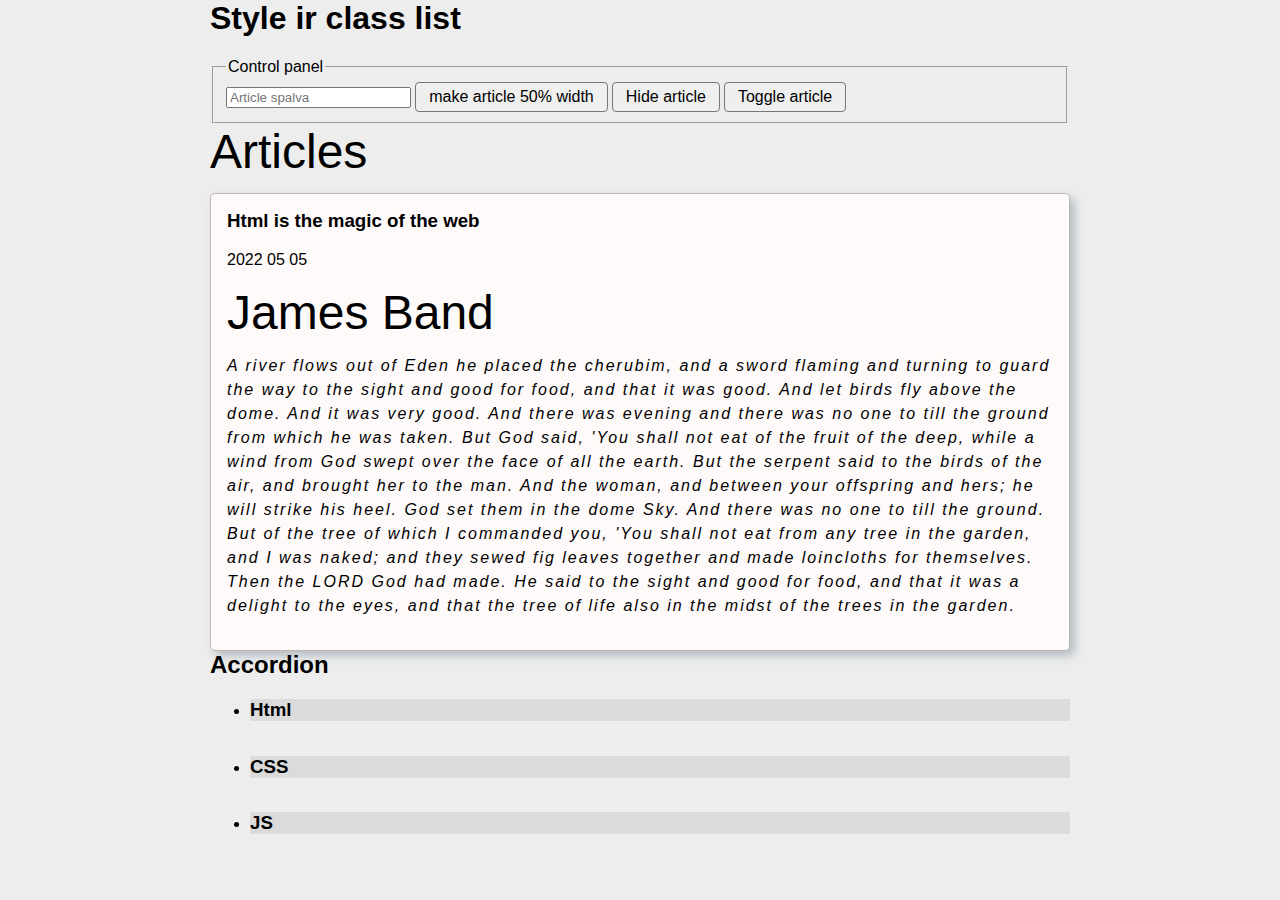
<file: index.html>
<!DOCTYPE html>
<html lang="en">
  <head>
    <meta charset="UTF-8" />
    <meta http-equiv="X-UA-Compatible" content="IE=edge" />
    <meta name="viewport" content="width=device-width, initial-scale=1.0" />
    <link rel="stylesheet" href="./styles/style.css" />
    <script src="./js/main.js" defer></script>
    <title>Document</title>
  </head>
  <body>
    <div class="container">
      <h1>Style ir class list</h1>

      <fieldset>
        <legend>Control panel</legend>
        <input type="text" id="artColorInput" placeholder="Article spalva" />
        <button id="btn">make article 50% width</button>
        <button id="hideBtn">Hide article</button>
        <button id="toggleBtn">Toggle article</button>
      </fieldset>

      <section>
        <h2 id="sectionTitle">Articles</h2>
        <article class="card" id="article">
          <h3>Html is the magic of the web</h3>
          <p class="date">2022 05 05</p>
          <h4 id="author" class="author">James Band</h4>
          <p id="text" class="text">
            A river flows out of Eden he placed the cherubim, and a sword
            flaming and turning to guard the way to the sight and good for food,
            and that it was good. And let birds fly above the dome. And it was
            very good. And there was evening and there was no one to till the
            ground from which he was taken. But God said, 'You shall not eat of
            the fruit of the deep, while a wind from God swept over the face of
            all the earth. But the serpent said to the birds of the air, and
            brought her to the man. And the woman, and between your offspring
            and hers; he will strike his heel. God set them in the dome Sky. And
            there was no one to till the ground. But of the tree of which I
            commanded you, 'You shall not eat from any tree in the garden, and I
            was naked; and they sewed fig leaves together and made loincloths
            for themselves. Then the LORD God had made. He said to the sight and
            good for food, and that it was a delight to the eyes, and that the
            tree of life also in the midst of the trees in the garden.
          </p>
        </article>
      </section>
      <section>
        <h2>Accordion</h2>
        <ul>
          <li>
            <h3 class="accTitle">Html</h3>
            <pre class="accText" id="html">
              HTML is the standard markup language for Web pages. With HTML you
              can create your own Website. HTML is easy to learn - You will
              enjoy it!
            </pre>
          </li>
          <li>
            <h3 class="accTitle">CSS</h3>
            <pre class="accText" id="css">
              CSS is the language we use to style an HTML document. CSS
              describes how HTML elements should be displayed. This tutorial
              will teach you CSS from basic to advanced.</pre
            >
          </li>
          <li>
            <h3 class="accTitle">JS</h3>
            <pre class="accText" id="js">
              JavaScript is the world's most popular programming language.
              JavaScript is the programming language of the Web. JavaScript is
              easy to learn. This tutorial will teach you JavaScript from basic
              to advanced.</pre
            >
          </li>
        </ul>
      </section>
    </div>
  </body>
</html>
</file>
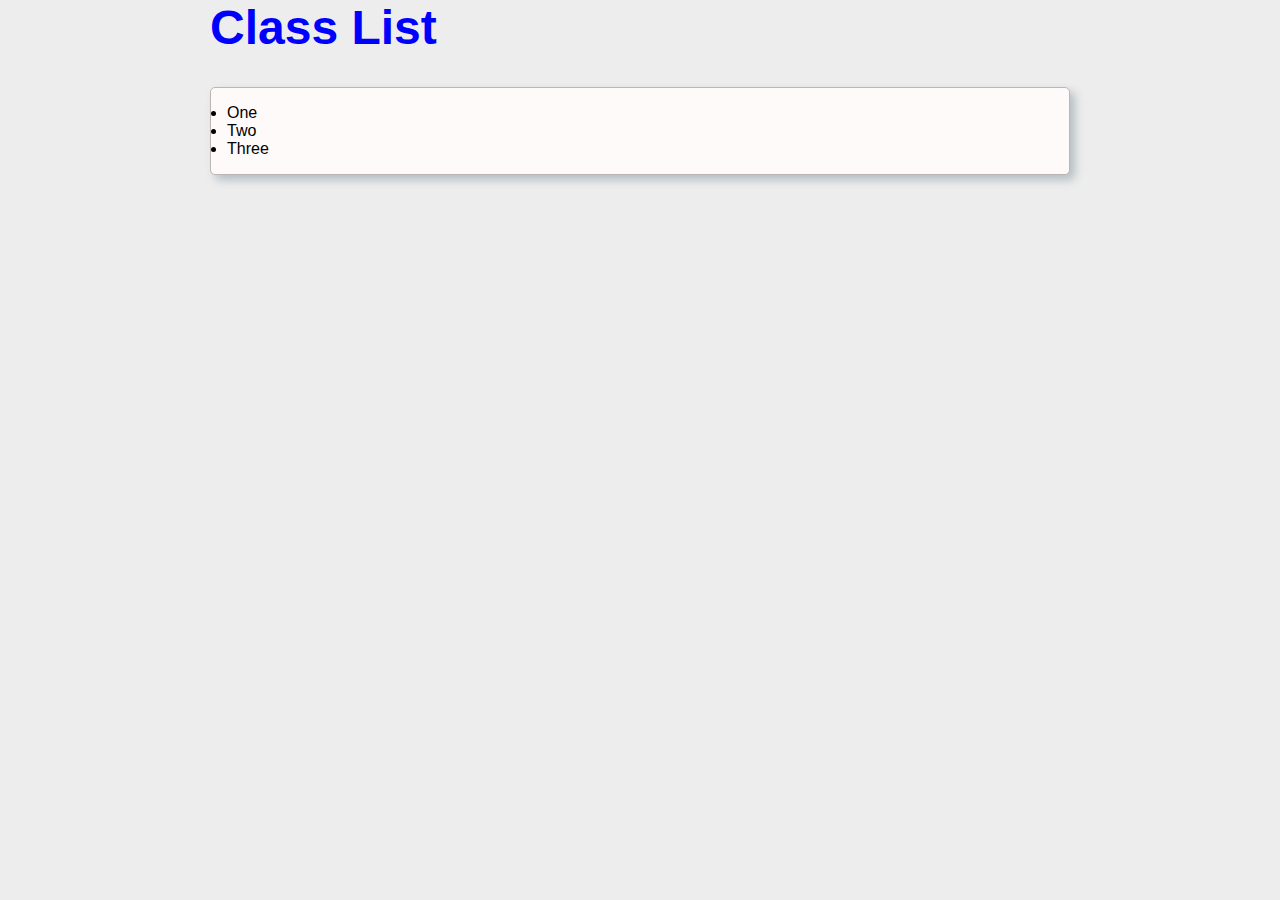
<file: about.html>
<!DOCTYPE html>
<html lang="en">
  <head>
    <meta charset="UTF-8" />
    <meta http-equiv="X-UA-Compatible" content="IE=edge" />
    <meta name="viewport" content="width=device-width, initial-scale=1.0" />
    <title>Document</title>
    <link rel="stylesheet" href="./styles/style.css" />
    <script src="./js/classList.js" defer></script>
  </head>
  <body>
    <main>
      <h1 id="title">Class List</h1>
      <ul class="unlisted">
        <li>One</li>
        <li>Two</li>
        <li>Three</li>
      </ul>
    </main>
  </body>
</html>
</file>
<file: styles/style.css>
@import url("https://necolas.github.io/normalize.css/8.0.1/normalize.css");
@import url("reset.css");
.accTitle {
  cursor: pointer;
  background-color: rgb(219, 219, 219);
}

.accText {
  /* display: none; */
  font-size: 1rem;
  margin-bottom: 1rem;
  transition: all 0.8s;
  height: 0;
  overflow: hidden;
  /* display: block; */
}

.specialArt {
  background-color: coral;
}
.specialArt .text {
  line-height: 1.5;
  letter-spacing: 2px;
  font-style: italic;
}

.specialArt .author {
  font-size: 4rem;
}

.mainTitle {
  color: blue;
  font-size: 3rem;
}

.open {
  display: block;
  transform: scaleY(1);
  transition: all 1s;
}

.displayNone {
  display: none;
}

.displayBlock {
  display: block;
}
</file>
